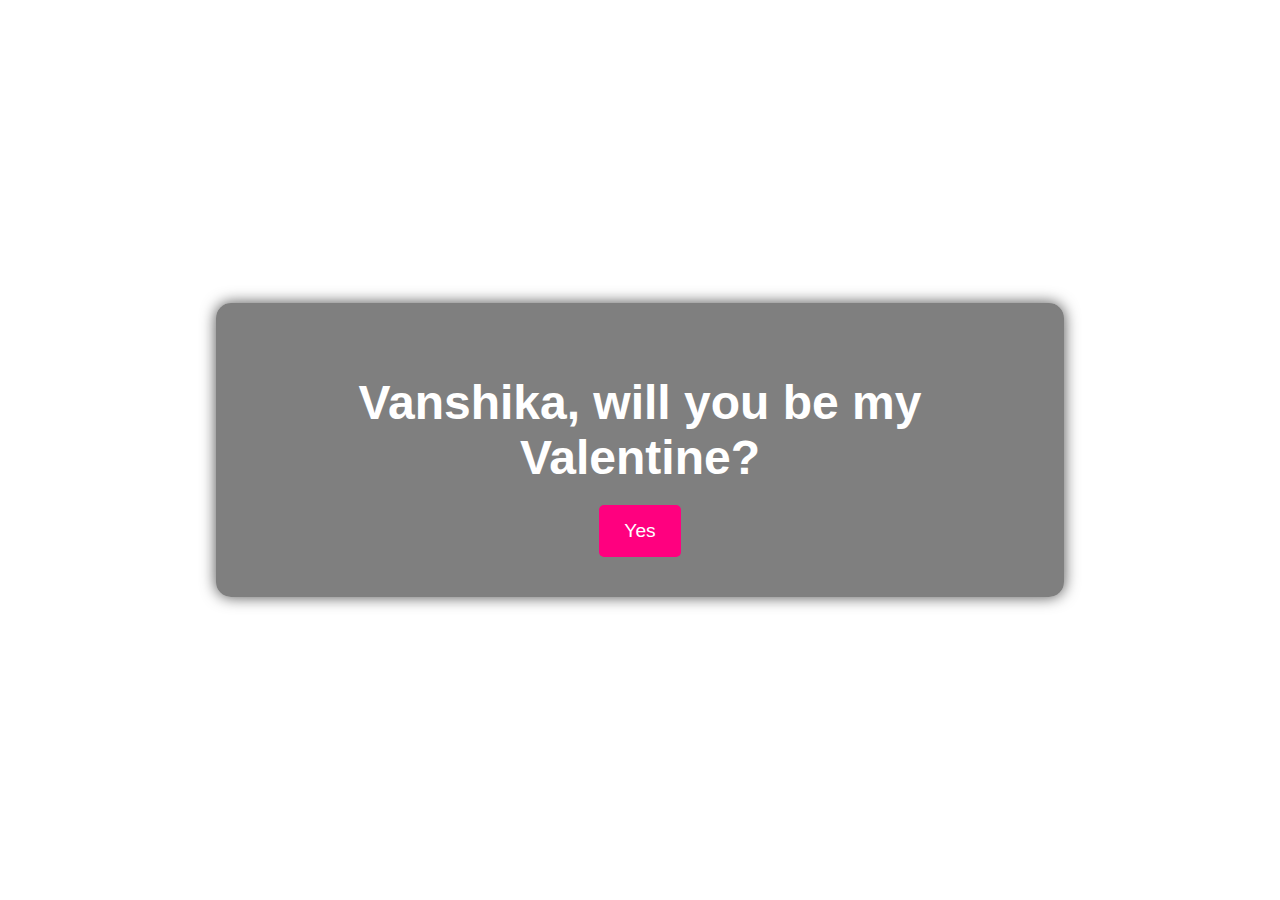
<file: landing.html>
<!DOCTYPE html>
<html lang="en">
<head>
    <meta charset="UTF-8">
    <meta name="viewport" content="width=device-width, initial-scale=1.0">
    <title>Valentine's Proposal</title>
    <style>
        body {
            margin: 0;
            font-family: 'Arial', sans-serif;
            background: url('https://i.postimg.cc/Y0FZpRDg/vof-b-Gk-I8-Kc.jpg') no-repeat center center fixed;
            background-size: cover;
            height: 100vh;
            display: flex;
            justify-content: center;
            align-items: center;
            color: white;
        }
        .container {
            text-align: center;
            background-color: rgba(0, 0, 0, 0.5);
            padding: 40px;
            border-radius: 15px;
            width: 60%;
            box-shadow: 0 0 15px rgba(0, 0, 0, 0.7);
        }
        h1 {
            font-size: 3rem;
            font-weight: bold;
            margin-bottom: 20px;
        }
        .buttons {
            margin-top: 20px;
        }
        .yes-btn {
            background-color: #ff007f;
            color: white;
            padding: 15px 25px;
            border: none;
            border-radius: 5px;
            font-size: 1.2rem;
            cursor: pointer;
        }
        .yes-btn:hover {
            background-color: #ff66b2;
        }
        /* Hearts animation */
        @keyframes heart {
            0% { transform: translateY(0) scale(0.5); opacity: 1; }
            100% { transform: translateY(-200px) scale(1); opacity: 0; }
        }
        .heart {
            position: absolute;
            animation: heart 2s infinite ease-in-out;
            font-size: 30px;
            color: red;
            z-index: 10;
        }
        .heart:nth-child(odd) {
            animation-duration: 2.5s;
        }
    </style>
</head>
<body>
    <audio autoplay loop>
        <source src="https://www.reddit.com/r/popheads/comments/6cuu3i/lauv_i_like_me_better_official_audio/?rdt=52154" type="audio/mp3">
        Your browser does not support the audio element.
    </audio>

    <div class="container">
        <h1>Vanshika, will you be my Valentine?</h1>
        <div class="buttons">
            <button class="yes-btn" onclick="yesClicked()">Yes</button>
        </div>
    </div>

    <script>
        function yesClicked() {
            // Show hearts animation
            for (let i = 0; i < 50; i++) {
                let heart = document.createElement('div');
                heart.classList.add('heart');
                heart.style.left = Math.random() * window.innerWidth + 'px';
                heart.style.animationDelay = Math.random() * 2 + 's';
                document.body.appendChild(heart);
            }
            
            // Transition to the next page with Stitch
            setTimeout(function() {
                window.location.href = "next_page.html";  // Redirect to the next page with Stitch animation
            }, 3000);  // After hearts animation completes
        }
    </script>
</body>
</html>
</file>
